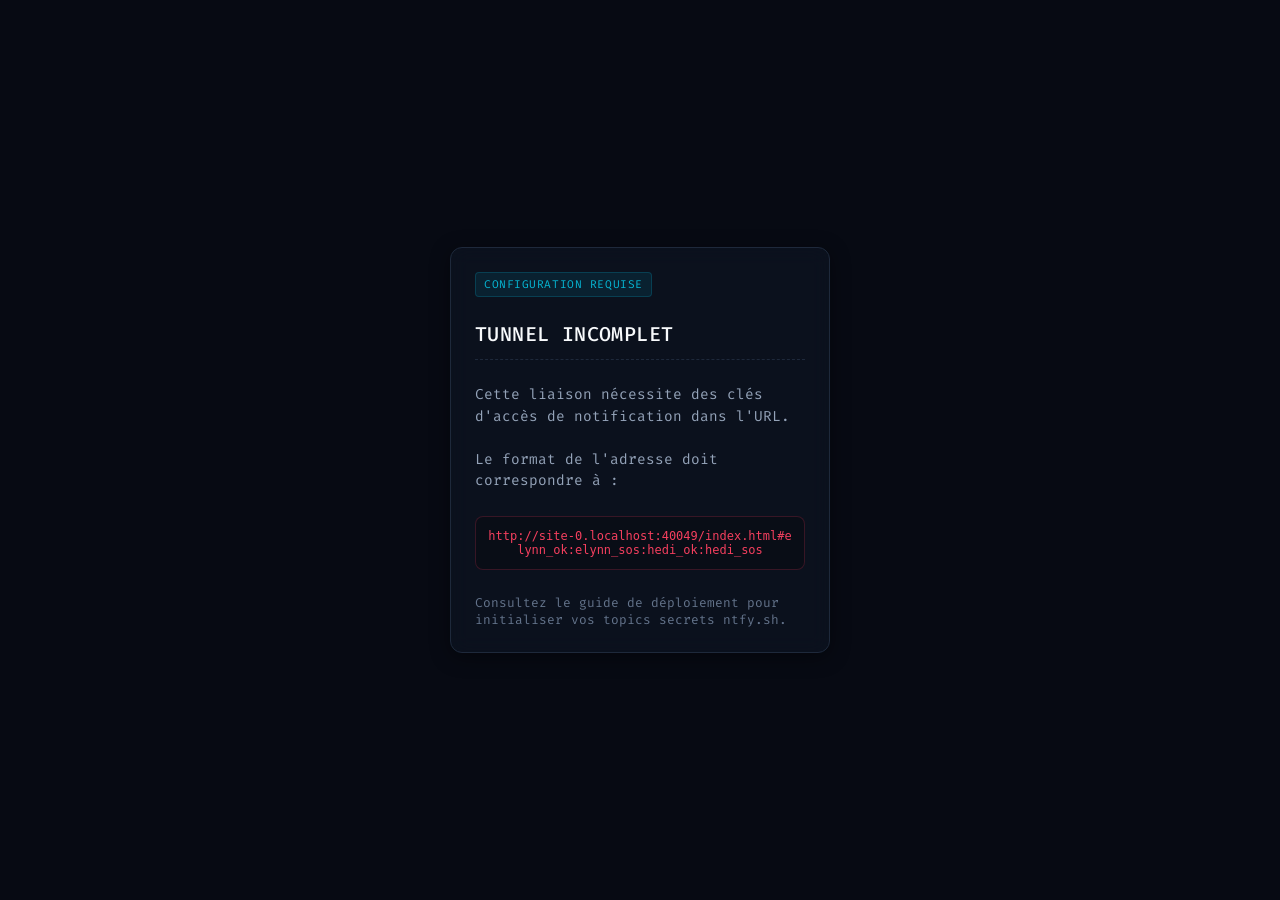
<file: index.html>
<!DOCTYPE html>
<html lang="fr">

<head>
  <meta charset="UTF-8">
  <meta name="viewport" content="width=device-width,initial-scale=1">
  <meta name="theme-color" content="#070a13">
  <title>Bijection-Communicator</title>
  <link rel="manifest" href="manifest.json">
  <link rel="preconnect" href="https://fonts.googleapis.com">
  <link rel="preconnect" href="https://fonts.gstatic.com" crossorigin>
  <link
    href="https://fonts.googleapis.com/css2?family=Fira+Code:wght@400;500;600&family=Outfit:wght@300;400;500;600;700&display=swap"
    rel="stylesheet">
  <link rel="stylesheet" href="index.css">
</head>

<body>

  <!-- ÉCRAN SETUP : Manque de topics dans l'URL -->
  <div id="setupScreen" class="panel">
    <div class="tag-sec" style="align-self: flex-start;">Configuration Requise</div>
    <h1>TUNNEL INCOMPLET</h1>
    <p style="font-size: 0.9rem; color: #94a3b8; line-height: 1.5;">
      Cette liaison nécessite des clés d'accès de notification dans l'URL.<br><br>
      Le format de l'adresse doit correspondre à :
    </p>
    <code id="urlExample"
      style="display: block; font-size: 0.75rem; color: #f43f5e; background: #090d16; padding: 0.75rem; border-radius: 0.5rem; word-break: break-all; text-align: center; border: 1px solid rgba(244,63,94,0.2);"></code>
    <p style="font-size: 0.8rem; color: #64748b;">
      Consultez le guide de déploiement pour initialiser vos topics secrets ntfy.sh.
    </p>
  </div>

  <!-- ÉCRAN IDENTITÉ : Choix Elynn ou Hedi -->
  <div id="identityScreen" class="panel">
    <div class="tag-sec" style="align-self: flex-start;">Contrôle de Sécurité</div>
    <h1 style="border-bottom: none; padding-bottom: 0;">QUI ÊTES-VOUS ?</h1>
    <p style="font-size: 0.85rem; color: #64748b; text-align: center;">
      IDENTIFICATION REQUISE POUR ÉTABLIR LE LIEN
    </p>
    <div class="identity-box">
      <div class="identity-card" onclick="setAgent('elynn')">
        [ AGENT ELYNN ]
      </div>
      <div class="identity-card" onclick="setAgent('hedi')">
        [ AGENT HEDI ]
      </div>
    </div>
  </div>

  <!-- ÉCRAN PRINCIPAL -->
  <div id="mainScreen">

    <!-- Topbar info -->
    <div style="display: flex; justify-content: space-between; align-items: center; width: 100%;">
      <div class="tag-sec">
        <span class="pulse-dot"></span>
        <span id="tunnelStatus">LIAISON ACTIVE</span>
      </div>
      <button class="config-trigger" onclick="openSettings()">
        [ CONFIG_SYS ]
      </button>
    </div>

    <!-- Interface agent principal -->
    <div class="panel" style="display: flex; flex-direction: column; gap: 1.25rem;">
      <h1 style="font-size: 1.1rem; color: #94a3b8;">
        AGENT: <span id="mainAgentName" style="color:#06b6d4; font-weight:600;">...</span>
      </h1>

      <!-- Dernier message de l'autre agent (Carte de Réponse) -->
      <div id="responseCard" class="response-card" style="display: none;">
        <div class="response-header">
          <span id="responseTitle">Signal</span>
          <span id="responseIcon">💬</span>
        </div>
        <div class="response-body" id="responseContent"></div>
        <div class="mono" id="responseDate"
          style="font-size: 0.7rem; color: #64748b; margin-top: 0.75rem; text-align: right;"></div>
      </div>

      <!-- Bouton OK -->
      <button class="btn btn-ok" id="btnOk" onclick="toggleMoodPanel()">
        SIGNAL DE VIE
      </button>

      <!-- Panel Humeur -->
      <div id="moodPanel" class="toggle-panel">
        <div class="panel-label">État du moral</div>
        <div class="slider-container">
          <div class="slider-info">
            <span id="moodEmoji" style="font-size: 1.8rem;">😐</span>
            <span class="mono slider-value" id="moodVal">0.00 RAD</span>
          </div>
          <input type="range" id="moodSlider" min="-12" max="12" step="1" value="0" oninput="updateMood(this.value)">
          <div class="slider-axis">
            <span class="mono">−π/2 (MIN)</span>
            <span class="mono">0</span>
            <span class="mono">+π/2 (MAX)</span>
          </div>
        </div>

        <textarea id="moodText" placeholder="Message (optionnel)..." maxlength="500" rows="3"></textarea>

        <label class="checkbox-container">
          <input type="checkbox" id="moodServerSave" checked>
          <span class="checkbox-custom"></span>
          <span>Sauvegarder sur le serveur</span>
        </label>

        <button class="btn btn-ok btn-sm" onclick="sendOk()">
          ✓ Transmettre
        </button>
      </div>

      <!-- Bouton SOS -->
      <button class="btn btn-sos" id="btnSos" onclick="triggerSOS()">
        ALERTE SOS
      </button>

      <!-- Panel SOS -->
      <div id="sosPanel" class="toggle-panel"
        style="border-color: rgba(244, 63, 94, 0.4); background: rgba(24, 15, 20, 0.95);">
        <div class="panel-label" style="color: #fb7185; font-weight: 600;">⚠️ ALERTE DE DÉTRESSE ACTIQUE</div>

        <div style="display: flex; gap: 0.75rem; width: 100%;">
          <button class="btn btn-secondary btn-sm" style="flex: 1;" onclick="sendLocation()">
            📍 Envoyer GPS
          </button>
          <button class="btn btn-secondary btn-sm" style="flex: 1;" onclick="toggleCtxInput()">
            ✏️ Donner contexte
          </button>
        </div>

        <div id="ctxWrap" style="display: none; flex-direction: column; gap: 0.75rem; width: 100%;">
          <textarea id="ctxInput" placeholder="Description de la situation d'urgence…" maxlength="500"
            rows="3"></textarea>

          <label class="checkbox-container">
            <input type="checkbox" id="sosServerSave" checked>
            <span class="checkbox-custom"></span>
            <span>Sauvegarder sur le serveur</span>
          </label>

          <button class="btn btn-sos btn-sm" onclick="sendContext()">
            Transmettre ↑
          </button>
        </div>
      </div>

      <!-- Console Log -->
      <div class="mono" id="statusLog">En attente d'instruction...</div>
    </div>
  </div>

  <!-- MODAL DE RÉGLAGES -->
  <div id="settingsOverlay" class="modal-overlay">
    <div class="modal">
      <div class="modal-title">Configuration Système</div>

      <!-- Identity Switch -->
      <div class="form-group">
        <label>Identité active</label>
        <div style="display: flex; gap: 0.5rem; width: 100%;">
          <button type="button" class="btn btn-secondary btn-sm" id="setElynnBtn" style="flex: 1;"
            onclick="setAgent('elynn', true)">Elynn</button>
          <button type="button" class="btn btn-secondary btn-sm" id="setHediBtn" style="flex: 1;"
            onclick="setAgent('hedi', true)">Hedi</button>
        </div>
      </div>

      <!-- GitHub Clone Config -->
      <div
        style="border-top: 1px solid #1e293b; padding-top: 0.75rem; display: flex; flex-direction: column; gap: 0.75rem;">
        <div class="panel-label" style="font-size: 0.7rem; color: #06b6d4;">Serveur GitHub (Sauvegarde)</div>

        <div class="form-group">
          <label for="pat">GitHub PAT (Jeton)</label>
          <div style="position: relative; display: flex;">
            <input type="password" id="pat" placeholder="github_pat_...">
            <button type="button" class="mono" onclick="togglePatView()"
              style="position: absolute; right: 0.5rem; top: 50%; transform: translateY(-50%); background: none; border: none; color: #64748b; font-size: 0.7rem; cursor: pointer; padding: 0.25rem;">Voir</button>
          </div>
        </div>

        <div class="form-group">
          <label for="repoOwner">Propriétaire Dépôt</label>
          <input type="text" id="repoOwner" placeholder="ex: ohhddo">
        </div>

        <div class="form-group">
          <label for="repoName">Nom Dépôt</label>
          <input type="text" id="repoName" placeholder="ex: Bijection-Communicator">
        </div>
      </div>

      <!-- Ntfy Topics Info -->
      <div
        style="border-top: 1px solid #1e293b; padding-top: 0.75rem; font-size: 0.75rem; color: #64748b; line-height: 1.4;">
        <div class="panel-label" style="font-size: 0.7rem; color: #64748b; margin-bottom: 0.25rem;">Topics Reseau Active
        </div>
        <div class="mono"
          style="word-break: break-all; background: #090d16; padding: 0.4rem; border-radius: 0.25rem; font-size: 0.65rem;">
          OK: <span id="activeTopicOk" style="color: #94a3b8;">-</span><br>
          SOS: <span id="activeTopicSos" style="color: #94a3b8;">-</span>
        </div>
      </div>

      <!-- Modal Actions -->
      <div style="display: flex; flex-direction: column; gap: 0.5rem; margin-top: 0.5rem;">
        <button class="btn btn-ok btn-sm" onclick="saveSettings()">
          Appliquer Réglages
        </button>
        <button class="btn btn-secondary btn-sm" style="color: #fb7185; border-color: rgba(244,63,94,0.3);"
          onclick="clearAllData()">
          Réinitialiser l'App
        </button>
        <button class="btn btn-secondary btn-sm" onclick="closeSettings()">
          Fermer
        </button>
      </div>
    </div>
  </div>

  <script>
    // ── Configuration Initiale et Réseau ───────────────────────────
    const SERVER = "https://ntfy.sh";
    let TOPIC_ELYNN_OK = null;
    let TOPIC_ELYNN_SOS = null;
    let TOPIC_HEDI_OK = null;
    let TOPIC_HEDI_SOS = null;
    let currentAgent = null; // 'elynn' ou 'hedi'

    // Variables GitHub par défaut
    let defaultOwner = "ohhddo";
    let defaultRepo = "Bijection-Communicator";
    if (location.hostname.endsWith(".github.io")) {
      defaultOwner = location.hostname.split(".")[0];
      const parts = location.pathname.split("/").filter(Boolean);
      if (parts.length > 0) {
        defaultRepo = parts[0];
      }
    }

    // ── Analyse de l'URL hash ─────────────────────────────────────
    function parseHash() {
      const h = location.hash.replace(/^#/, "");
      if (!h) {
        // Essayer de charger depuis le stockage local
        const savedOkE = localStorage.getItem("TOPIC_ELYNN_OK");
        const savedSosE = localStorage.getItem("TOPIC_ELYNN_SOS");
        const savedOkH = localStorage.getItem("TOPIC_HEDI_OK");
        const savedSosH = localStorage.getItem("TOPIC_HEDI_SOS");
        if (savedOkE && savedSosE && savedOkH && savedSosH) {
          TOPIC_ELYNN_OK = savedOkE;
          TOPIC_ELYNN_SOS = savedSosE;
          TOPIC_HEDI_OK = savedOkH;
          TOPIC_HEDI_SOS = savedSosH;
          return true;
        }
        return false;
      }
      const parts = h.split(":");
      if (parts.length === 4 && parts.every(p => p.trim())) {
        TOPIC_ELYNN_OK = parts[0];
        TOPIC_ELYNN_SOS = parts[1];
        TOPIC_HEDI_OK = parts[2];
        TOPIC_HEDI_SOS = parts[3];
      } else if (parts.length === 2 && parts[0] && parts[1]) {
        // Fallback backward compatible: dédoublement automatique
        TOPIC_ELYNN_OK = parts[0] + "-elynn";
        TOPIC_ELYNN_SOS = parts[1] + "-elynn";
        TOPIC_HEDI_OK = parts[0] + "-hedi";
        TOPIC_HEDI_SOS = parts[1] + "-hedi";
      } else {
        return false;
      }

      localStorage.setItem("TOPIC_ELYNN_OK", TOPIC_ELYNN_OK);
      localStorage.setItem("TOPIC_ELYNN_SOS", TOPIC_ELYNN_SOS);
      localStorage.setItem("TOPIC_HEDI_OK", TOPIC_HEDI_OK);
      localStorage.setItem("TOPIC_HEDI_SOS", TOPIC_HEDI_SOS);
      return true;
    }

    // ── Routage et Chargement initial ──────────────────────────────
    function init() {
      const hasTopics = parseHash();
      if (!hasTopics) {
        document.getElementById("setupScreen").style.display = "flex";
        document.getElementById("urlExample").textContent =
          location.origin + location.pathname + "#elynn_ok:elynn_sos:hedi_ok:hedi_sos";
        return;
      }

      // Topics configurés, vérifier l'identité de l'agent
      currentAgent = localStorage.getItem("IDENTITY");
      if (!currentAgent) {
        document.getElementById("identityScreen").style.display = "flex";
        return;
      }

      // Tout est OK, lancer l'application principale
      setupMainDashboard();
    }

    function setAgent(agent, fromSettings = false) {
      currentAgent = agent;
      localStorage.setItem("IDENTITY", agent);

      document.getElementById("identityScreen").style.display = "none";

      if (fromSettings) {
        closeSettings();
      }
      setupMainDashboard();
    }

    function setupMainDashboard() {
      document.getElementById("mainScreen").classList.add("ready");
      document.getElementById("mainScreen").style.display = "flex";

      // Adaptation des textes et de l'état
      const isElynn = currentAgent === 'elynn';
      document.getElementById("mainAgentName").textContent = isElynn ? "ELYNN" : "HEDI";
      document.getElementById("btnOk").textContent = isElynn ? "JE SUIS VIVANTE" : "JE SUIS VIVANT";

      // Boutons dans les réglages
      document.getElementById("setElynnBtn").className = isElynn ? "btn btn-ok btn-sm" : "btn btn-secondary btn-sm";
      document.getElementById("setHediBtn").className = !isElynn ? "btn btn-ok btn-sm" : "btn btn-secondary btn-sm";

      // Renseigner les infos réseau dans le modal
      const activeOk = isElynn ? TOPIC_ELYNN_OK : TOPIC_HEDI_OK;
      const activeSos = isElynn ? TOPIC_ELYNN_SOS : TOPIC_HEDI_SOS;
      document.getElementById("activeTopicOk").textContent = activeOk;
      document.getElementById("activeTopicSos").textContent = activeSos;

      // Charger les variables de sauvegarde dans le modal
      document.getElementById("pat").value = localStorage.getItem("GH_PAT") || "";
      document.getElementById("repoOwner").value = localStorage.getItem("GH_OWNER") || defaultOwner;
      document.getElementById("repoName").value = localStorage.getItem("GH_REPO") || defaultRepo;

      updateMood(0);
      loadResponse();
    }

    // ── Utilitaires d'Affichage ─────────────────────────────────────
    const EMOJIS = [
      [-1.5708, -1.2, "😭"], [-1.2, -0.7, "😢"], [-0.7, -0.2, "😟"],
      [-0.2, 0.2, "😐"], [0.2, 0.7, "🙂"], [0.7, 1.2, "😊"], [1.2, 1.5708, "😄"]
    ];

    const logEl = document.getElementById("statusLog");
    const moodPanel = document.getElementById("moodPanel");
    const sosPanel = document.getElementById("sosPanel");
    const moodValEl = document.getElementById("moodVal");
    const moodEmoji = document.getElementById("moodEmoji");

    function setLog(msg, cls) {
      logEl.textContent = `[ LOG: ${msg.toUpperCase()} ]`;
      logEl.className = "mono " + (cls ? `log-${cls}` : "");

      // Restauration automatique
      if (cls === "success" || cls === "error") {
        setTimeout(() => {
          logEl.textContent = "[ LOG: EN ATTENTE D'INSTRUCTION... ]";
          logEl.className = "mono";
        }, 10000);
      }
    }

    function now() {
      return new Date().toLocaleString("fr-FR", { dateStyle: "short", timeStyle: "short" });
    }

    // ── Gestion de l'Humeur / OK ──────────────────────────────────
    function toggleMoodPanel() {
      moodPanel.classList.toggle("open");
      sosPanel.classList.remove("open");
      document.getElementById("ctxWrap").style.display = "none";
    }

    function getGCD(a, b) {
      return b ? getGCD(b, a % b) : a;
    }

    function formatPiFraction(n) {
      if (n === 0) return "0 RAD";
      const sign = n < 0 ? "−" : "+";
      // Always show as n×π/24, then simplify for display
      const gcd = getGCD(Math.abs(n), 24);
      const num = Math.abs(n) / gcd;
      const den = 24 / gcd;
      if (den === 1) {
        const numStr = num === 1 ? "" : num.toString();
        return `${sign}${numStr}π RAD`;
      }
      const numStr = num === 1 ? "" : num.toString();
      return `${sign}${numStr}π/${den} RAD`;
    }

    function updateMood(v) {
      const index = parseInt(v, 10);
      const rad = index * (Math.PI / 24);
      moodValEl.textContent = formatPiFraction(index);
      for (const [lo, hi, em] of EMOJIS) {
        if (rad >= lo && rad < hi) {
          moodEmoji.textContent = em;
          return;
        }
      }
      moodEmoji.textContent = "😄";
    }

    async function sendOk() {
      const sliderVal = parseInt(document.getElementById("moodSlider").value, 10);
      const rad = sliderVal * (Math.PI / 24);
      const em = moodEmoji.textContent;
      const formattedRad = formatPiFraction(sliderVal);
      const desc = rad > 0.2 ? "bonne journée" : rad < -0.2 ? "mauvaise journée" : "journée neutre";
      const txt = document.getElementById("moodText").value.trim();
      const serverClone = document.getElementById("moodServerSave").checked;
      const targetName = currentAgent === "elynn" ? "Hedi" : "Elynn";

      moodPanel.classList.remove("open");
      document.getElementById("btnOk").disabled = true;

      setLog(`Connexion au téléphone de ${targetName}...`, "process");

      const title = currentAgent === "elynn" ? "Elynn est vivante" : "Hedi est vivant";
      let bodyText = `Tout va bien - ${now()}\nHumeur : ${em} ${formattedRad} (${desc})`;
      if (txt) {
        bodyText += `\n\nNotes :\n${txt}`;
      }

      // 1. Envoyer ntfy
      const activeTopic = currentAgent === "elynn" ? TOPIC_ELYNN_OK : TOPIC_HEDI_OK;
      const ntfySuccess = await ntfy(activeTopic, title, "default", "white_check_mark", bodyText);

      // 2. Cloner sur le serveur si coché
      let serverSuccess = !serverClone; // true si pas de sauvegarde demandée
      if (serverClone) {
        setLog(`Sauvegarde sur le serveur...`, "process");
        const payload = {
          type: "ok",
          mood: em,
          value: formattedRad,
          message: txt || `Tout va bien (${desc})`,
          timestamp: now()
        };
        try {
          serverSuccess = await saveToServer(`${currentAgent}_status.json`, payload);
        } catch (e) {
          serverSuccess = false;
        }
      }

      document.getElementById("btnOk").disabled = false;

      if (ntfySuccess && serverSuccess) {
        setLog(`Message envoyé à ${targetName} et gardé sur le serveur`, "success");
        document.getElementById("moodText").value = "";
      } else if (ntfySuccess && !serverClone) {
        setLog(`Message envoyé à ${targetName}`, "success");
        document.getElementById("moodText").value = "";
      } else if (ntfySuccess) {
        setLog(`Message envoyé à ${targetName} (échec sauvegarde)`, "success");
        document.getElementById("moodText").value = "";
      } else {
        setLog(`Échec — ${targetName} n'a pas pu être contacté`, "error");
      }
    }

    // ── Gestion du SOS ────────────────────────────────────────────
    function triggerSOS() {
      const targetName = currentAgent === "elynn" ? "Hedi" : "Elynn";
      if (!confirm(`⚠️ Déclencher l'alerte SOS ?\n\nCela avertira immédiatement ${targetName} qui contactera Interpol pour te retrouver.`)) return;

      moodPanel.classList.remove("open");
      sosPanel.classList.add("open");

      sendSosAlert();
    }

    async function sendSosAlert() {
      const targetName = currentAgent === "elynn" ? "Hedi" : "Elynn";
      setLog(`Connexion au téléphone de ${targetName}...`, "process");

      const activeTopic = currentAgent === "elynn" ? TOPIC_ELYNN_SOS : TOPIC_HEDI_SOS;
      const title = "SOS - ALERTE DE DÉTRESSE";
      const selfName = currentAgent === "elynn" ? "Elynn" : "Hedi";
      const bodyText = `URGENT - SOS déclenché par ${selfName} à ${now()}`;

      // Envoyer ntfy
      const ntfySuccess = await ntfy(activeTopic, title, "urgent", "rotating_light", bodyText);

      // Toujours cloner l'alerte principale sur le serveur
      setLog(`Sauvegarde urgence sur le serveur...`, "process");
      let serverSuccess = true;
      const payload = {
        type: "sos",
        message: "ALERTE SOS ENCLENCHÉE - Besoin d'aide immédiat !",
        timestamp: now()
      };
      try {
        serverSuccess = await saveToServer(`${currentAgent}_status.json`, payload);
      } catch (e) {
        serverSuccess = false;
      }

      if (ntfySuccess && serverSuccess) {
        setLog(`Message envoyé à ${targetName} et gardé sur le serveur`, "error");
      } else if (ntfySuccess) {
        setLog(`Alerte envoyée à ${targetName} (échec sauvegarde)`, "error");
      } else {
        setLog(`Échec — ${targetName} n'a pas pu être contacté`, "error");
      }
    }

    function toggleCtxInput() {
      const wrap = document.getElementById("ctxWrap");
      if (wrap.style.display === "none" || !wrap.style.display) {
        wrap.style.display = "flex";
        document.getElementById("ctxInput").focus();
      } else {
        wrap.style.display = "none";
      }
    }

    async function sendLocation() {
      const targetName = currentAgent === "elynn" ? "Hedi" : "Elynn";
      if (!navigator.geolocation) {
        setLog("Géolocalisation non disponible", "error");
        return;
      }
      setLog("Acquisition coordonnées GPS...", "process");

      navigator.geolocation.getCurrentPosition(
        async pos => {
          const lat = pos.coords.latitude.toFixed(5);
          const lon = pos.coords.longitude.toFixed(5);
          const acc = Math.round(pos.coords.accuracy);

          setLog(`Connexion au téléphone de ${targetName}...`, "process");
          const title = "Position GPS";
          const bodyText = `Position d'urgence - ${now()}\nLat: ${lat} / Lon: ${lon} (±${acc}m)\nhttps://maps.google.com/?q=${lat},${lon}`;

          const activeTopic = currentAgent === "elynn" ? TOPIC_ELYNN_SOS : TOPIC_HEDI_SOS;
          const ntfySuccess = await ntfy(activeTopic, title, "urgent", "round_pushpin", bodyText);

          setLog(`Sauvegarde sur le serveur...`, "process");
          let serverSuccess = true;
          const payload = {
            type: "location",
            message: `Coordonnées : Lat ${lat}, Lon ${lon} (Précision ±${acc}m)`,
            mapsUrl: `https://maps.google.com/?q=${lat},${lon}`,
            timestamp: now()
          };
          try {
            serverSuccess = await saveToServer(`${currentAgent}_status.json`, payload);
          } catch (e) {
            serverSuccess = false;
          }

          if (ntfySuccess && serverSuccess) {
            setLog(`Message envoyé à ${targetName} et gardé sur le serveur`, "success");
          } else if (ntfySuccess) {
            setLog(`Position envoyée à ${targetName} (échec sauvegarde)`, "success");
          } else {
            setLog(`Échec — ${targetName} n'a pas pu être contacté`, "error");
          }
        },
        err => {
          setLog("Localisation rejetée ou refusée", "error");
          console.error(err);
        },
        { timeout: 15000, enableHighAccuracy: true }
      );
    }

    async function sendContext() {
      const txt = document.getElementById("ctxInput").value.trim();
      const serverClone = document.getElementById("sosServerSave").checked;
      const targetName = currentAgent === "elynn" ? "Hedi" : "Elynn";
      if (!txt) {
        setLog("Message vide", "error");
        return;
      }

      setLog(`Connexion au téléphone de ${targetName}...`, "process");

      const title = "Contexte SOS";
      const bodyText = `Détails SOS - ${now()}\n${txt}`;

      const activeTopic = currentAgent === "elynn" ? TOPIC_ELYNN_SOS : TOPIC_HEDI_SOS;
      const ntfySuccess = await ntfy(activeTopic, title, "urgent", "writing_hand", bodyText);

      let serverSuccess = !serverClone;
      if (serverClone) {
        setLog(`Sauvegarde sur le serveur...`, "process");
        const payload = {
          type: "context",
          message: txt,
          timestamp: now()
        };
        try {
          serverSuccess = await saveToServer(`${currentAgent}_status.json`, payload);
        } catch (e) {
          serverSuccess = false;
        }
      }

      if (ntfySuccess && serverSuccess) {
        setLog(`Message envoyé à ${targetName} et gardé sur le serveur`, "success");
        document.getElementById("ctxInput").value = "";
        document.getElementById("ctxWrap").style.display = "none";
      } else if (ntfySuccess && !serverClone) {
        setLog(`Message envoyé à ${targetName}`, "success");
        document.getElementById("ctxInput").value = "";
        document.getElementById("ctxWrap").style.display = "none";
      } else if (ntfySuccess) {
        setLog(`Message envoyé à ${targetName} (échec sauvegarde)`, "success");
        document.getElementById("ctxInput").value = "";
        document.getElementById("ctxWrap").style.display = "none";
      } else {
        setLog(`Échec — ${targetName} n'a pas pu être contacté`, "error");
      }
    }

    // ── Transport Réseau ntfy.sh ──────────────────────────────────
    async function ntfy(topic, title, priority, tags, body) {
      // Le log de statut est géré par l'appelant pour des messages contextuels
      try {
        const r = await fetch(`${SERVER}/${topic}`, {
          method: "POST",
          headers: { "Title": title, "Priority": priority, "Tags": tags },
          body, mode: "cors", credentials: "omit"
        });
        if (!r.ok) throw new Error("HTTP " + r.status);
        return true;
      } catch (e) {
        console.error("Erreur ntfy:", e);
        return false;
      }
    }

    // ── Sauvegarde et synchronisation sur le dépôt GitHub ─────────
    async function saveToServer(filePath, contentObj) {
      const pat = localStorage.getItem("GH_PAT");
      const owner = localStorage.getItem("GH_OWNER") || defaultOwner;
      const repo = localStorage.getItem("GH_REPO") || defaultRepo;

      if (!pat) {
        setLog("Jeton GitHub non configuré", "error");
        alert("Veuillez configurer votre jeton d'accès GitHub (PAT) dans les réglages [ CONFIG_SYS ] pour cloner sur le serveur.");
        throw new Error("Missing PAT");
      }

      const apiUrl = `https://api.github.com/repos/${owner}/${repo}/contents/${filePath}`;

      try {
        // 1. Récupérer le SHA du fichier existant
        let sha = null;
        const getRes = await fetch(apiUrl, {
          headers: {
            "Authorization": `token ${pat}`,
            "Accept": "application/vnd.github+json"
          }
        });

        if (getRes.ok) {
          const fileData = await getRes.json();
          sha = fileData.sha;
        } else if (getRes.status !== 404) {
          throw new Error(`Récupération SHA échouée: ${getRes.status}`);
        }

        // 2. Préparer le nouveau contenu
        const fileContent = JSON.stringify(contentObj, null, 2);
        const utf8Bytes = new TextEncoder().encode(fileContent);
        const base64Content = btoa(String.fromCharCode(...utf8Bytes));

        // 3. Pousser la mise à jour
        const putRes = await fetch(apiUrl, {
          method: "PUT",
          headers: {
            "Authorization": `token ${pat}`,
            "Accept": "application/vnd.github+json",
            "Content-Type": "application/json"
          },
          body: JSON.stringify({
            message: `Update ${filePath} - ${contentObj.timestamp}`,
            content: base64Content,
            sha: sha || undefined
          })
        });

        if (!putRes.ok) {
          const errData = await putRes.json().catch(() => ({}));
          throw new Error(errData.message || `Mise à jour échouée: ${putRes.status}`);
        }

        return true;
      } catch (e) {
        console.error("saveToServer error:", e);
        throw e;
      }
    }

    // ── Chargement des données de l'autre agent ────────────────────
    async function loadResponse() {
      const otherAgent = currentAgent === "elynn" ? "hedi" : "elynn";
      try {
        const r = await fetch(`${otherAgent}_status.json?t=${Date.now()}`);
        if (!r.ok) {
          document.getElementById("responseCard").style.display = "none";
          return;
        }
        const data = await r.json();
        if (data && (data.message || data.type)) {
          let icon = "💬";
          let title = `Canal: ${otherAgent === "elynn" ? "Elynn" : "Hedi"}`;

          if (data.type === "ok") {
            icon = data.mood || "🟢";
            title = otherAgent === "elynn" ? "Elynn est vivante" : "Hedi est vivant";
          } else if (data.type === "sos") {
            icon = "🚨";
            title = "ALERTE SOS REÇUE";
          } else if (data.type === "location") {
            icon = "📍";
            title = "Coordonnées GPS";
          } else if (data.type === "context") {
            icon = "📝";
            title = "Détails Urgence";
          }

          document.getElementById("responseTitle").textContent = title.toUpperCase();
          document.getElementById("responseIcon").textContent = icon;
          document.getElementById("responseDate").textContent = `REÇU: ${data.timestamp || ""}`;

          if (data.type === "location" && data.mapsUrl) {
            document.getElementById("responseContent").innerHTML = `
              <div style="font-size: 0.85rem;">${data.message}</div>
              <a href="${data.mapsUrl}" target="_blank" class="maps-link">📍 Ouvrir dans Google Maps</a>
            `;
          } else {
            document.getElementById("responseContent").textContent = data.message || "";
          }

          document.getElementById("responseCard").style.display = "block";
        } else {
          document.getElementById("responseCard").style.display = "none";
        }
      } catch (e) {
        console.warn("Impossible de charger la réponse de l'autre agent:", e);
        document.getElementById("responseCard").style.display = "none";
      }
    }

    // ── Écran Réglages (Modal) ────────────────────────────────────
    function openSettings() {
      document.getElementById("settingsOverlay").classList.add("open");
    }

    function closeSettings() {
      document.getElementById("settingsOverlay").classList.remove("open");
    }

    function togglePatView() {
      const input = document.getElementById("pat");
      input.type = input.type === "password" ? "text" : "password";
    }

    function saveSettings() {
      const pat = document.getElementById("pat").value.trim();
      const owner = document.getElementById("repoOwner").value.trim() || defaultOwner;
      const repo = document.getElementById("repoName").value.trim() || defaultRepo;

      localStorage.setItem("GH_PAT", pat);
      localStorage.setItem("GH_OWNER", owner);
      localStorage.setItem("GH_REPO", repo);

      setLog("Configuration sauvegardée", "success");
      closeSettings();
      setupMainDashboard();
    }

    function clearAllData() {
      if (confirm("Réinitialiser complètement l'application ? Vos jetons et identifiants locaux seront supprimés.")) {
        localStorage.clear();
        location.reload();
      }
    }

    // ── Lancement ──────────────────────────────────────────────────
    init();
    if ("serviceWorker" in navigator) {
      navigator.serviceWorker.register("sw.js").catch(() => { });
    }
  </script>
</body>

</html>
</file>
<file: index.css>
* {
  box-sizing: border-box;
  margin: 0;
  padding: 0;
}

html,
body {
  height: 100%;
  font-family: 'Fira Code', monospace;
  background-color: #070a13;
  color: #f8fafc;
  overflow-x: hidden;
}

body {
  display: flex;
  flex-direction: column;
  align-items: center;
  justify-content: center;
  padding: 1.5rem;
  min-height: 100vh;
}

/* Screen displays */
#setupScreen,
#identityScreen,
#mainScreen {
  display: none;
  width: 100%;
  max-width: 380px;
  flex-direction: column;
  gap: 1.5rem;
  animation: scanline 0.3s ease-out;
}

@keyframes scanline {
  from {
    opacity: 0;
    transform: translateY(5px);
  }

  to {
    opacity: 1;
    transform: translateY(0);
  }
}

/* Secret Communication Aesthetic */
.mono {
  font-family: 'Fira Code', monospace;
}

.panel {
  background: rgba(13, 20, 35, 0.7);
  backdrop-filter: blur(10px);
  -webkit-backdrop-filter: blur(10px);
  border: 1px solid #1e293b;
  border-radius: 0.75rem;
  padding: 1.5rem;
  box-shadow: 0 4px 20px rgba(0, 0, 0, 0.4);
}

.tag-sec {
  display: inline-flex;
  align-items: center;
  gap: 0.5rem;
  font-size: 0.7rem;
  letter-spacing: 0.05em;
  text-transform: uppercase;
  color: #06b6d4;
  background: rgba(6, 182, 212, 0.1);
  padding: 0.25rem 0.5rem;
  border-radius: 0.25rem;
  border: 1px solid rgba(6, 182, 212, 0.2);
}

.pulse-dot {
  width: 6px;
  height: 6px;
  background-color: #10b981;
  border-radius: 50%;
  box-shadow: 0 0 8px #10b981;
  animation: pulse 2s infinite alternate;
}

@keyframes pulse {
  0% {
    opacity: 0.3;
    transform: scale(0.9);
  }

  100% {
    opacity: 1;
    transform: scale(1.1);
  }
}

h1 {
  font-family: 'Fira Code', monospace;
  font-size: 1.25rem;
  font-weight: 500;
  color: #f8fafc;
  letter-spacing: 0.02em;
  display: flex;
  justify-content: space-between;
  align-items: center;
  border-bottom: 1px dashed #1e293b;
  padding-bottom: 0.75rem;
}

/* Buttons */
.btn {
  display: flex;
  align-items: center;
  justify-content: center;
  gap: 0.5rem;
  width: 100%;
  padding: 1.2rem 2rem;
  border: 1px solid transparent;
  border-radius: 0.75rem;
  font-size: 1.1rem;
  font-weight: 600;
  cursor: pointer;
  transition: all 0.2s cubic-bezier(0.4, 0, 0.2, 1);
  -webkit-tap-highlight-color: transparent;
  user-select: none;
  font-family: 'Fira Code', monospace;
}

.btn:active {
  transform: scale(0.98);
}

.btn:disabled {
  opacity: 0.3;
  cursor: not-allowed;
  transform: none;
}

.btn-ok {
  background: rgba(16, 185, 129, 0.15);
  border-color: #10b981;
  color: #34d399;
  box-shadow: 0 0 10px rgba(16, 185, 129, 0.05);
}

.btn-ok:hover:not(:disabled) {
  background: rgba(16, 185, 129, 0.25);
  box-shadow: 0 0 15px rgba(16, 185, 129, 0.15);
}

.btn-sos {
  background: rgba(244, 63, 94, 0.15);
  border-color: #f43f5e;
  color: #fb7185;
  box-shadow: 0 0 10px rgba(244, 63, 94, 0.05);
}

.btn-sos:hover:not(:disabled) {
  background: rgba(244, 63, 94, 0.25);
  box-shadow: 0 0 15px rgba(244, 63, 94, 0.15);
}

.btn-secondary {
  background: rgba(30, 41, 59, 0.5);
  border-color: #334155;
  color: #94a3b8;
  font-size: 0.95rem;
  padding: 0.8rem 1.5rem;
}

.btn-secondary:hover:not(:disabled) {
  background: rgba(30, 41, 59, 0.8);
  border-color: #475569;
  color: #f1f5f9;
}

.btn-sm {
  padding: 0.6rem 1rem;
  font-size: 0.85rem;
  border-radius: 0.5rem;
}

/* Panels styles */
.toggle-panel {
  display: none;
  flex-direction: column;
  gap: 1rem;
  border: 1px dashed #334155;
  border-radius: 0.75rem;
  padding: 1.25rem;
  background: rgba(15, 23, 42, 0.9);
  animation: expand 0.25s cubic-bezier(0.4, 0, 0.2, 1);
}

@keyframes expand {
  from {
    opacity: 0;
    transform: scale(0.98);
  }

  to {
    opacity: 1;
    transform: scale(1);
  }
}

.toggle-panel.open {
  display: flex;
}

.panel-label {
  font-size: 0.85rem;
  color: #94a3b8;
  text-transform: uppercase;
  letter-spacing: 0.05em;
}

/* Slider styling */
.slider-container {
  display: flex;
  flex-direction: column;
  align-items: center;
  gap: 0.5rem;
  width: 100%;
}

.slider-info {
  display: flex;
  justify-content: space-between;
  width: 100%;
  font-size: 0.9rem;
}

.slider-value {
  font-weight: 600;
  color: #06b6d4;
}

input[type=range] {
  width: 100%;
  height: 6px;
  -webkit-appearance: none;
  appearance: none;
  background: linear-gradient(to right, #f43f5e 0%, #eab308 50%, #10b981 100%);
  border-radius: 3px;
  outline: none;
  cursor: pointer;
}

input[type=range]::-webkit-slider-thumb {
  -webkit-appearance: none;
  width: 20px;
  height: 20px;
  border-radius: 50%;
  background: #f8fafc;
  border: 2px solid #0f172a;
  cursor: pointer;
  box-shadow: 0 0 5px rgba(0, 0, 0, 0.5);
}

.slider-axis {
  display: flex;
  justify-content: space-between;
  width: 100%;
  font-size: 0.65rem;
  color: #64748b;
  margin-top: 0.2rem;
}

/* Inputs */
textarea,
input[type=text],
input[type=password] {
  width: 100%;
  background: #090d16;
  border: 1px solid #1e293b;
  border-radius: 0.5rem;
  color: #f8fafc;
  font-size: 0.95rem;
  padding: 0.75rem;
  outline: none;
  resize: none;
  transition: border-color 0.2s, box-shadow 0.2s;
}

textarea:focus,
input[type=text]:focus,
input[type=password]:focus {
  border-color: #06b6d4;
  box-shadow: 0 0 0 2px rgba(6, 182, 212, 0.15);
}

/* Custom Checkbox */
.checkbox-container {
  display: flex;
  align-items: center;
  gap: 0.5rem;
  cursor: pointer;
  font-size: 0.85rem;
  color: #94a3b8;
  user-select: none;
  margin-top: 0.25rem;
}

.checkbox-container input {
  display: none;
}

.checkbox-custom {
  width: 16px;
  height: 16px;
  border: 1px solid #334155;
  border-radius: 4px;
  display: flex;
  align-items: center;
  justify-content: center;
  background: #090d16;
  transition: all 0.2s;
}

.checkbox-container input:checked+.checkbox-custom {
  background: #06b6d4;
  border-color: #06b6d4;
}

.checkbox-container input:checked+.checkbox-custom::after {
  content: "✓";
  color: #070a13;
  font-size: 0.7rem;
  font-weight: bold;
}

/* Response Display */
.response-card {
  border: 1px solid rgba(6, 182, 212, 0.2);
  background: rgba(6, 182, 212, 0.05);
  border-radius: 0.75rem;
  padding: 1.25rem;
  position: relative;
}

.response-header {
  display: flex;
  justify-content: space-between;
  align-items: center;
  font-size: 0.75rem;
  font-weight: 600;
  color: #06b6d4;
  text-transform: uppercase;
  letter-spacing: 0.05em;
  margin-bottom: 0.5rem;
}

.response-body {
  font-size: 0.95rem;
  line-height: 1.4;
  white-space: pre-wrap;
  color: #e2e8f0;
}

.maps-link {
  display: inline-flex;
  align-items: center;
  color: #06b6d4;
  text-decoration: none;
  font-size: 0.85rem;
  font-family: 'Fira Code', monospace;
  border-bottom: 1px dashed #06b6d4;
  margin-top: 0.5rem;
}

.maps-link:hover {
  color: #22d3ee;
  border-color: #22d3ee;
}

/* Logs & Info */
#statusLog {
  font-size: 0.75rem;
  color: #64748b;
  min-height: 1.5rem;
  text-align: center;
  border-top: 1px solid #1e293b;
  padding-top: 0.75rem;
  width: 100%;
}

.log-success {
  color: #10b981;
}

.log-error {
  color: #f43f5e;
}

.log-process {
  color: #06b6d4;
}

/* Modal Styling */
.modal-overlay {
  display: none;
  position: fixed;
  top: 0;
  left: 0;
  width: 100%;
  height: 100%;
  background: rgba(7, 10, 19, 0.85);
  backdrop-filter: blur(8px);
  z-index: 100;
  align-items: flex-start;
  justify-content: center;
  padding: 2rem 1.5rem;
  overflow-y: auto;
}

.modal-overlay.open {
  display: flex;
}

.modal {
  width: 100%;
  max-width: 360px;
  background: #0d1321;
  border: 1px solid #1e293b;
  border-radius: 1rem;
  padding: 1.5rem;
  display: flex;
  flex-direction: column;
  gap: 1.25rem;
  box-shadow: 0 10px 30px rgba(0, 0, 0, 0.6);
  margin: auto 0;
}

.modal-title {
  font-family: 'Fira Code', monospace;
  font-size: 1rem;
  color: #f8fafc;
  border-bottom: 1px solid #1e293b;
  padding-bottom: 0.5rem;
  text-transform: uppercase;
  letter-spacing: 0.05em;
}

.form-group {
  display: flex;
  flex-direction: column;
  gap: 0.4rem;
}

.form-group label {
  font-size: 0.75rem;
  color: #94a3b8;
  text-transform: uppercase;
  font-family: 'Fira Code', monospace;
}

/* Identity Select Screen */
.identity-box {
  display: flex;
  flex-direction: column;
  gap: 1rem;
  align-items: center;
  margin-top: 1rem;
}

.identity-card {
  width: 100%;
  border: 1px solid #1e293b;
  background: rgba(15, 23, 42, 0.4);
  padding: 1.5rem;
  border-radius: 0.75rem;
  cursor: pointer;
  text-align: center;
  font-family: 'Fira Code', monospace;
  font-size: 1.2rem;
  transition: all 0.2s;
  user-select: none;
}

.identity-card:hover {
  border-color: #06b6d4;
  background: rgba(6, 182, 212, 0.05);
  box-shadow: 0 0 15px rgba(6, 182, 212, 0.1);
}

/* Config link */
.config-trigger {
  display: flex;
  align-items: center;
  justify-content: center;
  gap: 0.25rem;
  color: #64748b;
  text-decoration: none;
  font-size: 0.75rem;
  cursor: pointer;
  font-family: 'Fira Code', monospace;
  border: none;
  background: none;
  margin-top: 0.5rem;
  transition: color 0.2s;
}

.config-trigger:hover {
  color: #06b6d4;
}
</file>
